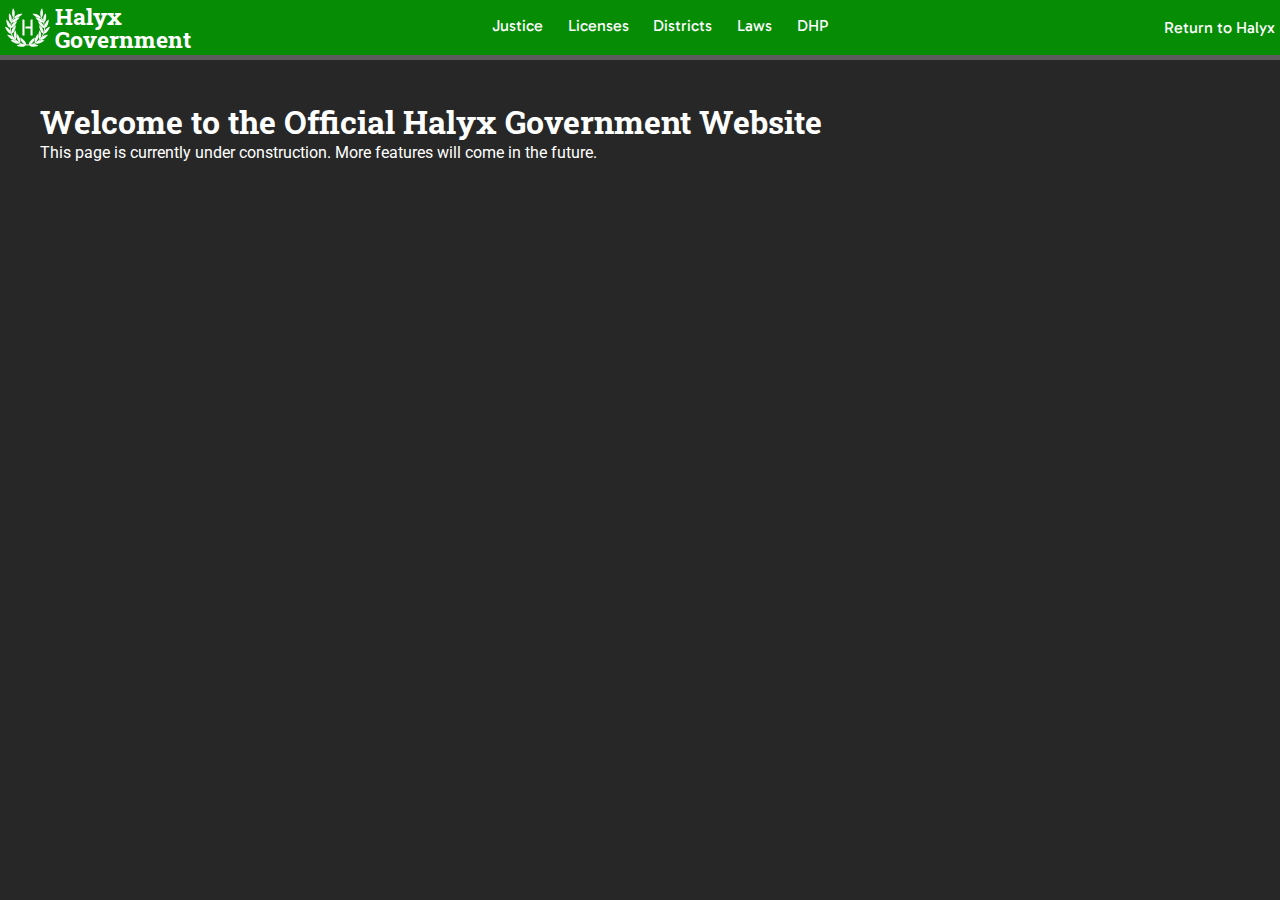
<file: index.html>
<!DOCTYPE html>
<html>
    <head>
        <title>Main Page | Halyx Government</title>
        <link rel="stylesheet" type="text/css" href="./index.css">
    </head>
    <body>
        <div id="nav">
            <div class="nav_container">
                <div id="brand_box">
                    <img src="./img/emblem.svg">
                    <h1>Halyx<br>Government</h1>
                </div>
            </div>
            <div class="nav_container">
                <ul class="nav_items">
                    <li><a href="./justice/">Justice</a></li>
                    <li><a href="./licenses/">Licenses</a></li>
                    <li><a href="./districts/">Districts</a></li>
                    <li><a href="./laws/">Laws</a></li>
                    <li><a href="./dhp/">DHP</a></li>
                </ul>
            </div>
            <div class="nav_container">
                <a href="https://halyx.cesiumservices.com" style="color: white; text-align: right; font-family: 'Gabarito'; width: 100%; text-decoration: none; align-self: center; padding: 5px;">Return to Halyx</a>
            </div>
        </div>
        <div id="wrapper">
            <h1>Welcome to the Official Halyx Government Website</h1>
            <p>This page is currently under construction. More features will come in the future.</p>
        </div>
    </body>
</html>
</file>
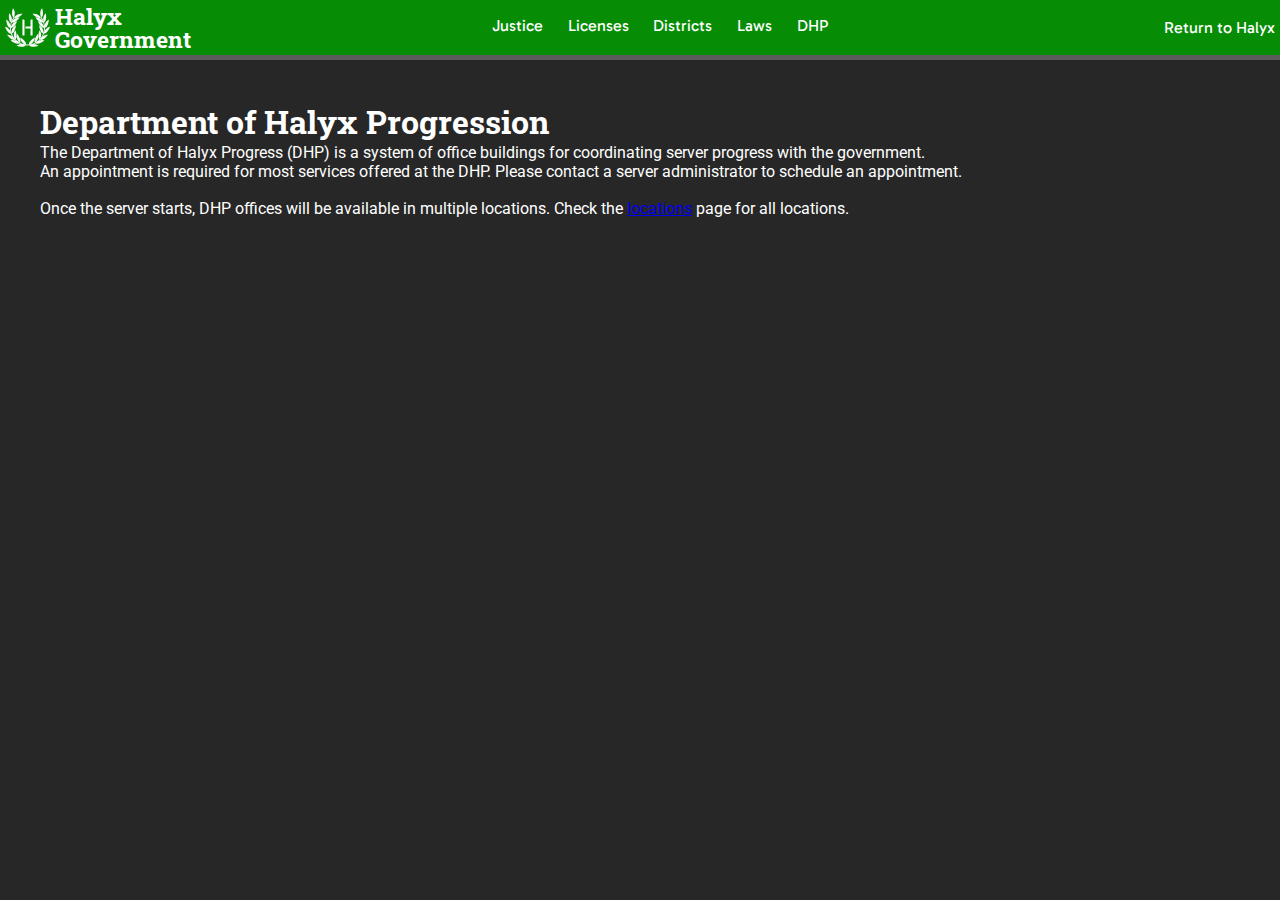
<file: dhp/index.html>
<!DOCTYPE html>
<html>
    <head>
        <title>DHP | Halyx Government</title>
        <link rel="stylesheet" type="text/css" href="../index.css">
    </head>
    <body>
        <div id="nav">
            <div class="nav_container">
                <div id="brand_box">
                    <img src="../img/emblem.svg">
                    <h1>Halyx<br>Government</h1>
                </div>
            </div>
            <div class="nav_container">
                <ul class="nav_items">
                    <li><a href="../justice">Justice</a></li>
                    <li><a href="../licenses">Licenses</a></li>
                    <li><a href="../districts">Districts</a></li>
                    <li><a href="../laws">Laws</a></li>
                    <li><a href="../dhp">DHP</a></li>
                </ul>
            </div>
            <div class="nav_container">
                <a href="https://halyx.cesiumservices.com" style="color: white; text-align: right; font-family: 'Gabarito'; width: 100%; text-decoration: none; align-self: center; padding: 5px;">Return to Halyx</a>
            </div>
        </div>
        <div id="wrapper">
            <h1>Department of Halyx Progression</h1>
            <p>The Department of Halyx Progress (DHP) is a system of office buildings for coordinating server progress with the government.</p>
            <p>An appointment is required for most services offered at the DHP. Please contact a server administrator to schedule an appointment.</p>
            <br>
            <p>Once the server starts, DHP offices will be available in multiple locations. Check the <a href="./locations.html">locations</a> page for all locations.</p>
        </div>
    </body>
</html>
</file>
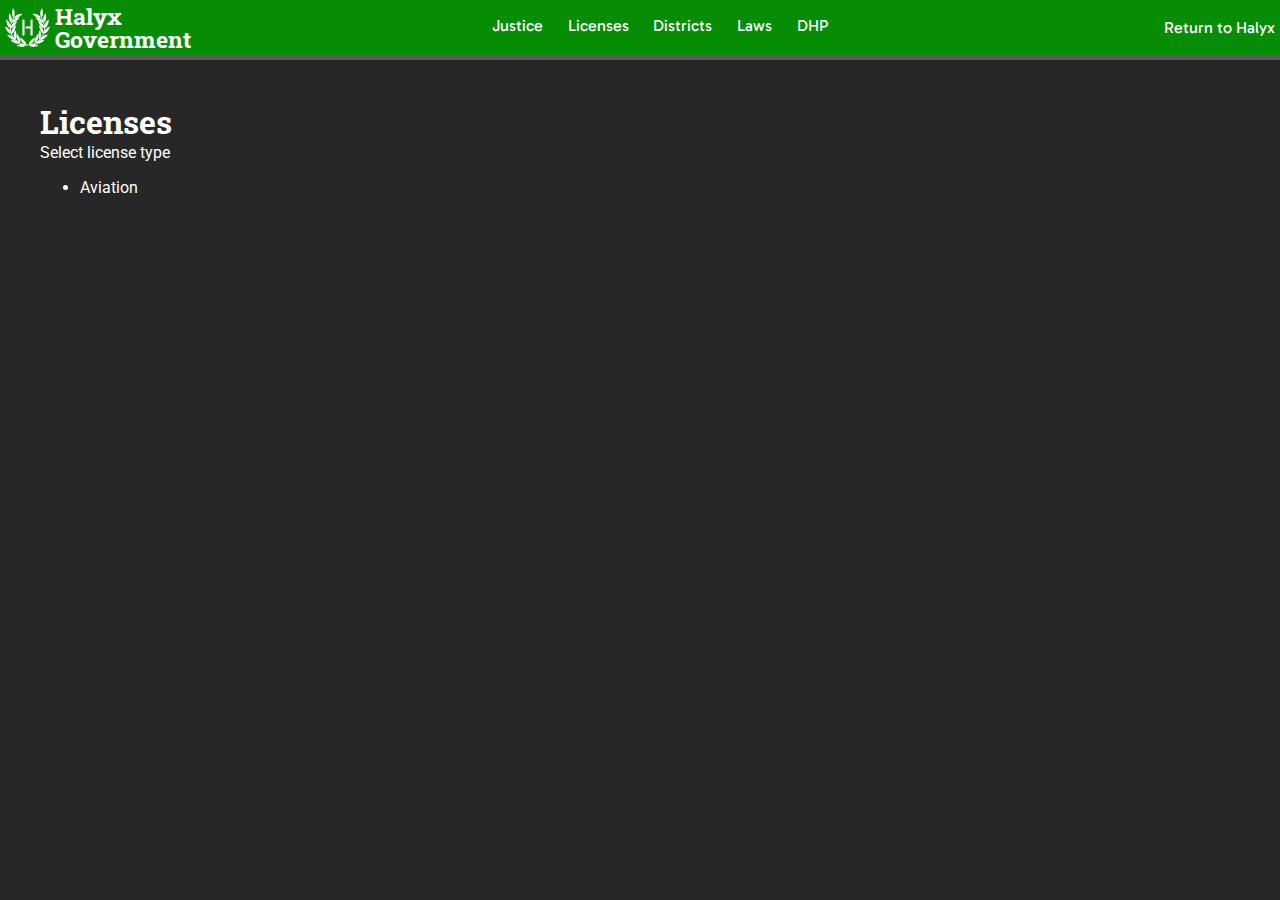
<file: licenses/index.html>
<!DOCTYPE html>
<html>
    <head>
        <title>Licenses | Halyx Government</title>
        <link rel="stylesheet" type="text/css" href="../index.css">
    </head>
    <body>
        <div id="nav">
            <div class="nav_container">
                <div id="brand_box">
                    <img src="../img/emblem.svg">
                    <h1>Halyx<br>Government</h1>
                </div>
            </div>
            <div class="nav_container">
                <ul class="nav_items">
                    <li><a href="../justice">Justice</a></li>
                    <li><a href="../licenses">Licenses</a></li>
                    <li><a href="../districts">Districts</a></li>
                    <li><a href="../laws">Laws</a></li>
                    <li><a href="../dhp">DHP</a></li>
                </ul>
            </div>
            <div class="nav_container">
                <a href="https://halyx.cesiumservices.com" style="color: white; text-align: right; font-family: 'Gabarito'; width: 100%; text-decoration: none; align-self: center; padding: 5px;">Return to Halyx</a>
            </div>
        </div>
        <div id="wrapper">
            <h1>Licenses</h1>
            <p>Select license type</p>
            <ul>
                <li><a href="./aviation.html">Aviation</a></li>
            </ul>
        </div>
    </body>
</html>
</file>
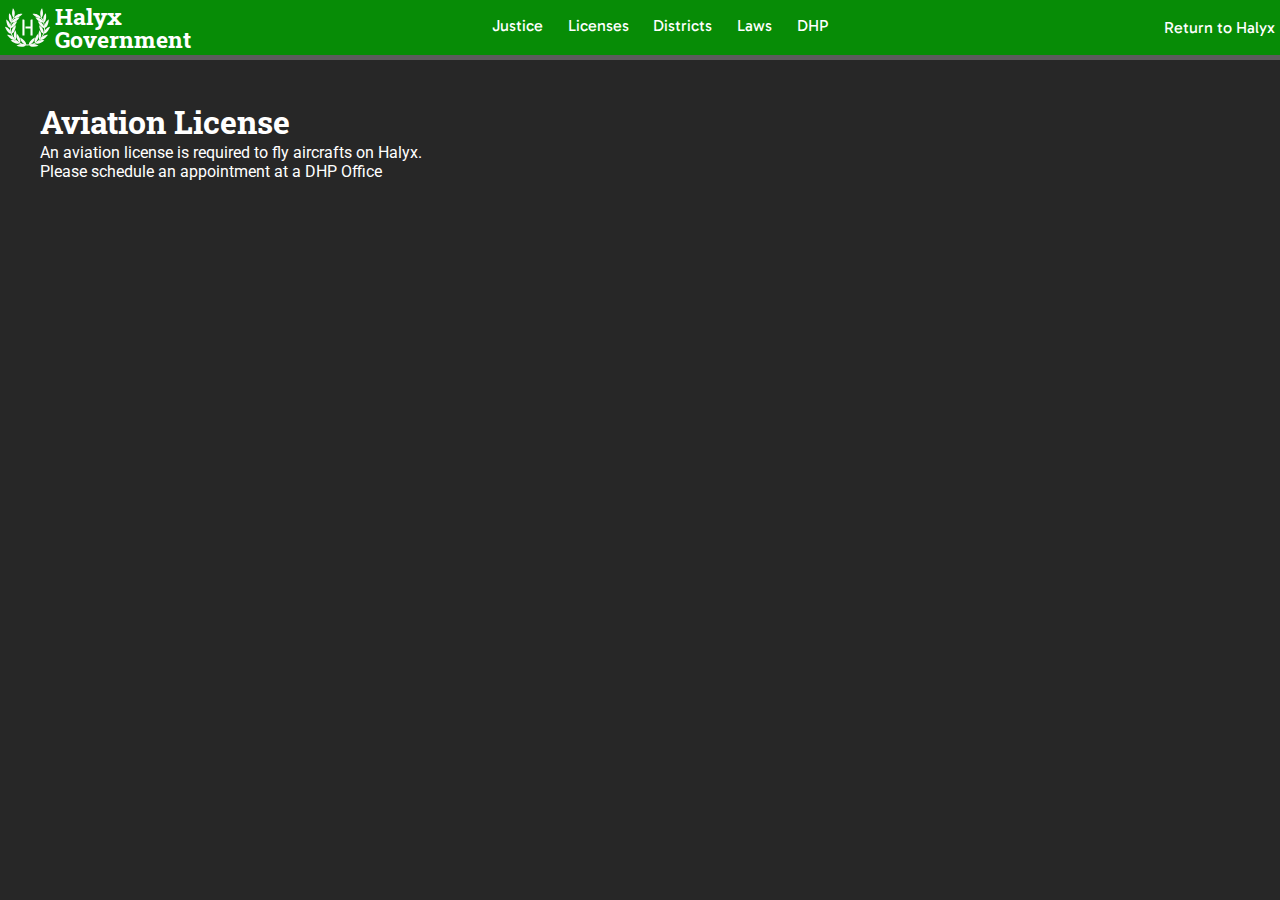
<file: licenses/aviation.html>
<!DOCTYPE html>
<html>
    <head>
        <title>Main Page | Halyx Government</title>
        <link rel="stylesheet" type="text/css" href="../index.css">
    </head>
    <body>
        <div id="nav">
            <div class="nav_container">
                <div id="brand_box">
                    <img src="../img/emblem.svg">
                    <h1>Halyx<br>Government</h1>
                </div>
            </div>
            <div class="nav_container">
                <ul class="nav_items">
                    <li><a href="../justice">Justice</a></li>
                    <li><a href="../licenses">Licenses</a></li>
                    <li><a href="../districts">Districts</a></li>
                    <li><a href="../laws">Laws</a></li>
                    <li><a href="../dhp">DHP</a></li>
                </ul>
            </div>
            <div class="nav_container">
                <a href="https://halyx.cesiumservices.com" style="color: white; text-align: right; font-family: 'Gabarito'; width: 100%; text-decoration: none; align-self: center; padding: 5px;">Return to Halyx</a>
            </div>
        </div>
        <div id="wrapper">
            <h1>Aviation License</h1>
            <p>An aviation license is required to fly aircrafts on Halyx.</p>
            <p>Please schedule an appointment at a DHP Office</p>
        </div>
    </body>
</html>
</file>
<file: index.css>
@import url('https://fonts.googleapis.com/css2?family=Gabarito:wght@400;700&family=Righteous&family=Roboto+Slab&family=Roboto:wght@300;400;700&family=DM+Mono:ital,wght@0,300;0,400;0,500;1,300;1,400;1,500&display=swap');

html, div, body, h1, h2, h3, h4, h5, h6, p {
    margin: 0;
    border: 0;
    padding: 0;
}

body {
    background-color:  #272727;
}

#wrapper {
    margin: 40px;
}

#nav {
    width: 100vw;
    display: flex;
    background-color: #078C06;
    border-bottom: solid 5px #5c5c5c;
    height: 55px;
}

.nav_container {
    display: flex;
    width: calc(100vw / 3)
}

ul.nav_items {
    display: flex;
    width: calc(100vw / 3);
    list-style: none;
    justify-content: space-evenly;
}

ul.nav_items a {
    color: white;
    text-decoration: none;
    font-family: 'Gabarito';
}

#brand_box {
    height: 55px;
    display: flex;
}

#brand_box img {
    height: 45px;
    padding: 5px;
}

#brand_box h1 {
    font-family: 'Roboto Slab';
    color: white;
    padding: 5px;
    padding-left: 0;
    font-size: 22.5px;
    line-height: 1;
}

h1 {
    color: white;
    font-family: 'Roboto Slab';
}

p, li, li a {
    color: white;
    font-family: 'Roboto';
    text-decoration: none;
}
</file>
